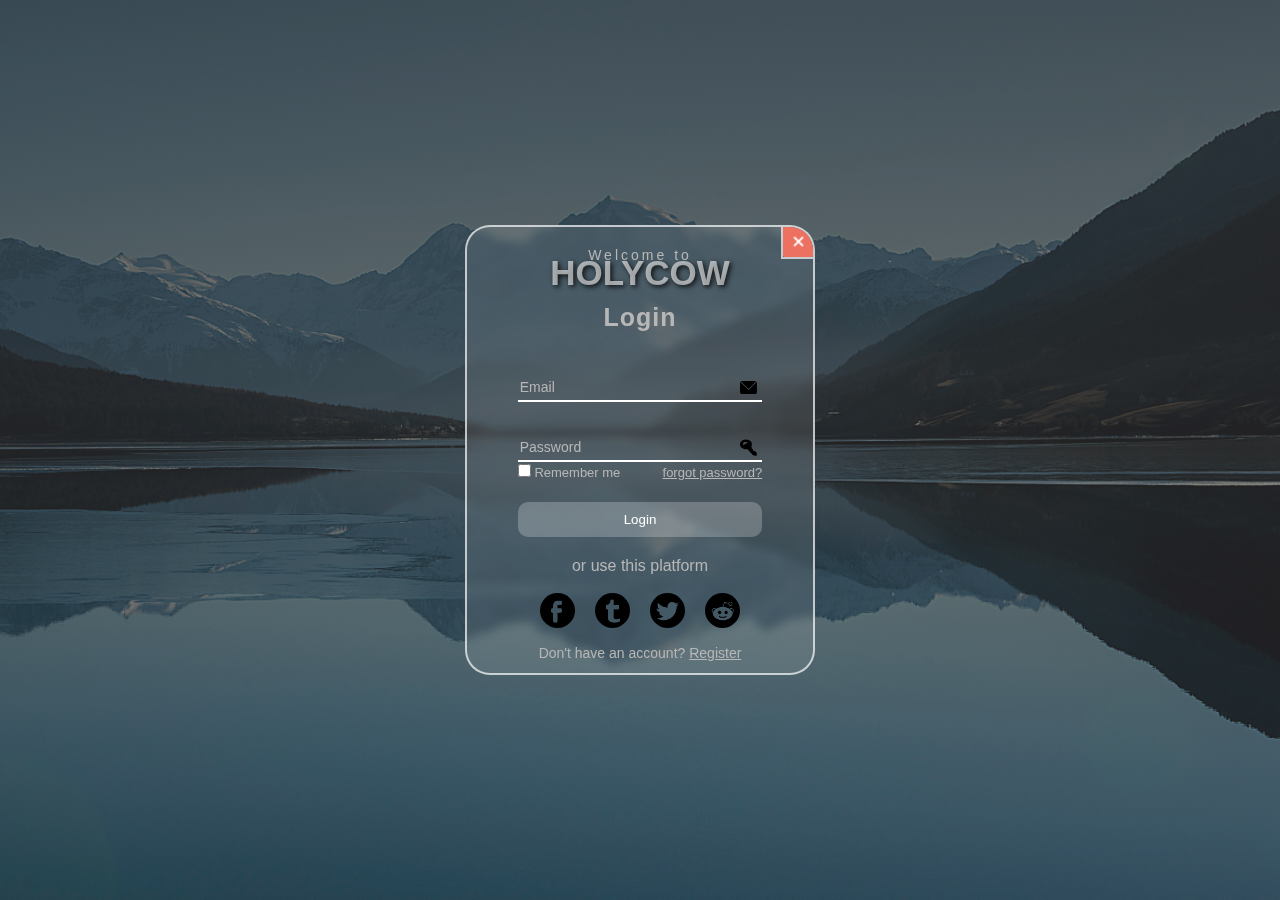
<file: creamyLatter/index.html>
<!DOCTYPE html>
<html lang="en">
<head>
    <meta charset="UTF-8">
    <meta name="viewport" content="width=device-width, initial-scale=1.0">
    <title>Login page</title>

    <link rel="stylesheet" href="style.css">
</head>
<body>
    <div class="banner">
        <div class="container">
            <a href="mainpage.html">
                <img src="Button-Close.png" id="close-button" onclick="location.href='mainpage.html'">
            </a>
            <div class="logo">
                <span>Welcome to</span>
                <h2>HolyCow</h2>
            </div>
            <form action="#">
                <label id="login-label">Login</label>

                <div class="box-input">
                    <img src="envelope@High.png" id="email-img">
                    <input type="email" required>
                    <label>Email</label>
                </div>
                <div class="box-input">
                    <img src="key@High.png" id="pass-img">
                    <input type="password" required>
                    <label>Password</label>
                </div>
                <div class="forgot-me">
                    <div class="remember-me">
                        <input type="checkbox">
                        <label>Remember me</label>
                    </div>
                    <a href="#">forgot password?</a>
                </div>
                <button type="button">Login</button>
            </form>
            <span>or use this platform</span>
            <div class="media">
                <img src="facebook@High.png" alt="">
                <img src="tumblr@High.png" alt="">
                <img src="twitter@High.png" alt="">
                <img src="reddit@High.png" alt="">
            </div>
            <div class="register">
                <span>Don't have an account? </span><a href="registration.html">Register</a>
            </div>
        </div>
    </div>
    
</body>
</html>
</file>
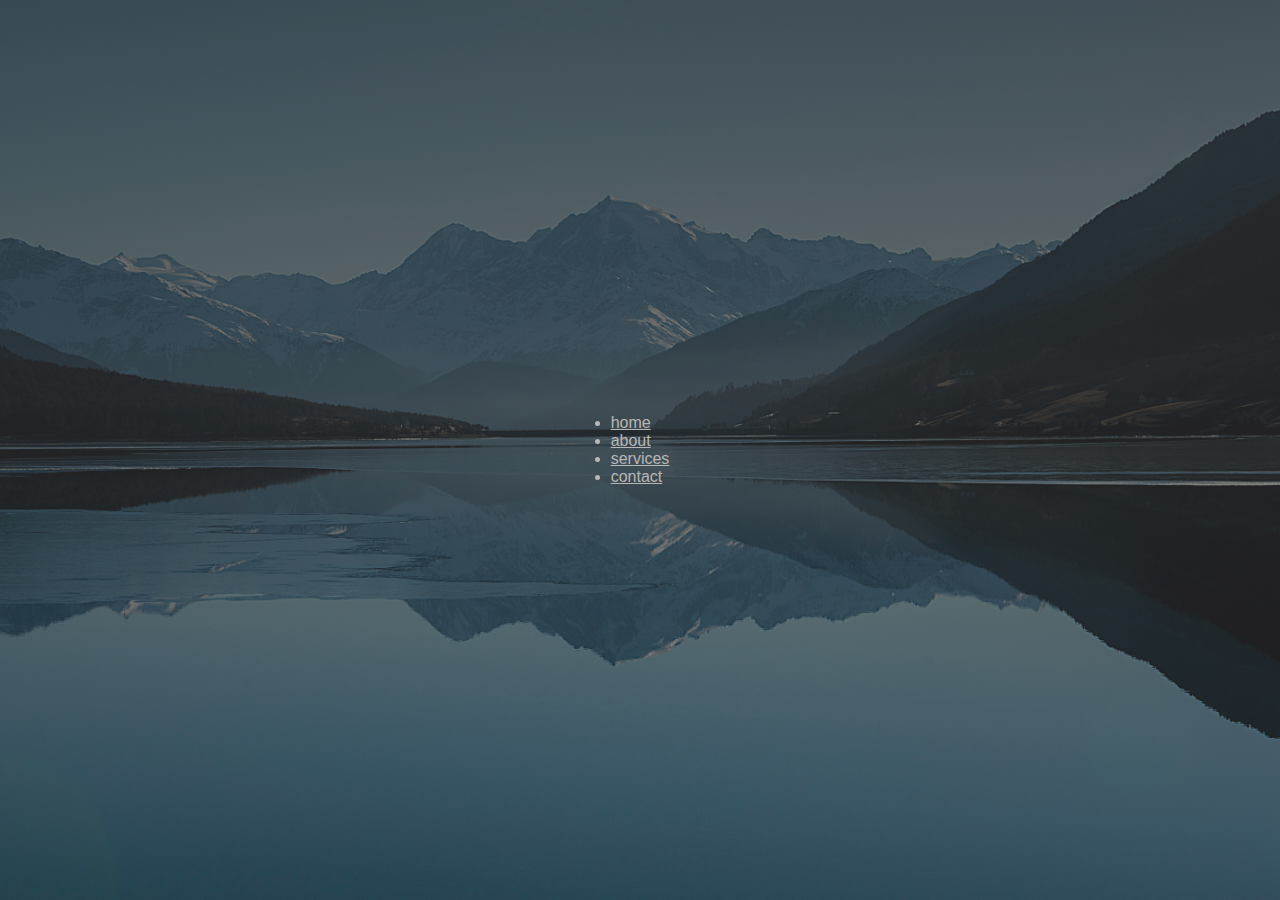
<file: mainpage.html>
<!DOCTYPE html>
<html lang="en">
<head>
    <meta charset="UTF-8">
    <meta name="viewport" content="width=device-width, initial-scale=1.0">
    <title>Main Page</title>

    <link rel="stylesheet" href="style.css">
</head>
<body>
    <div class="banner">
        <div class="navbar">
            <ul>
                <li><a href="#">home</a></li>
                <li><a href="#">about</a></li>
                <li><a href="#">services</a></li>
                <li><a href="#">contact</a></li>
            </ul>
        </div>
    </div>
    
</body>
</html>
</file>
<file: creamyLatter/style.css>
*{
    padding: 0;
    margin: 0;
    font-family:'Segoe UI', Tahoma, Geneva, Verdana, sans-serif;
    box-sizing: border-box;
    color: rgb(184, 183, 183);
}
.banner{
    width: 100%;
    min-height: 100vh;
    background-color: white;
    background-position: center;
    background-size: cover;
    background-image: linear-gradient(rgba(53, 53, 53, 0.75), rgba(58, 58, 58, 0.477)), url('banner.jpg');
    background-repeat: no-repeat;
    display: flex;
    justify-content: center;
    align-items: center;
    flex-direction: column;
}
.container{
    width: 350px;
    min-height: 450px;
    padding: 10px;
    background: rgba(255, 255, 255, 0.095);
    backdrop-filter: blur(5px);
    border-radius: 25px;
    border: 2px solid rgba(255, 255, 255, 0.682);
    display: flex;
    justify-content: top;
    align-items: center;
    flex-direction: column;
    position: relative;
    overflow: hidden;
}
#close-button{
    position: absolute;
    top: -3px;
    right: -3px;
    width: 35px;
    height: 35px;
    overflow: hidden;
    border: 2px solid rgba(255, 255, 255, 0.682);
    cursor: pointer;
}
.logo{
    width: 100%;
    display: flex;
    justify-content: center;
    align-items: center;
    flex-direction: column;
}
.logo span{
    font-size: 14px;
    font-weight: 300;
    letter-spacing: 3px;
    transform: translateY(65%);
}
.logo h2{
    color: rgba(249, 249, 249, 0.607);
    font-size: 35px;
    text-shadow: 2px 2px 5px rgba(0, 0, 0, 0.84);
    text-transform: uppercase;
}
form{
    width: 100%;
    display: flex;
    justify-content: center;
    align-items: center;
    flex-direction: column;
}
#login-label{
    letter-spacing: 1px;
    font-size: 25px;
    font-weight: bold;
    margin: 10px 0;
}
.box-input{
    width: 75%;
    height: 30px;
    margin-top: 30px;
    display: flex;
    justify-content: center;
    align-items: center;
    flex-direction: row;
    position: relative;
}
.box-input label{
    font-size: 14px;
    position: absolute;
    left: 2px;
    transition: 0.5s;
    pointer-events: none;
}
.box-input input:focus~label,
.box-input input:valid~label{
    transform: translateY(-110%);
}
.box-input input{
    width: 100%;
    height: 100%;
    background: transparent;
    outline: none;
    border: none;
    border-bottom: 2px solid white;
}
#email-img{
    position: absolute;
    right: 5px;
    width: 17;
    height: 13px;;
}
#pass-img{
    position: absolute;
    right: 5px;
    width: 17px;
    height: 17px;
}
.forgot-me{
    width: 75%;
    height: 20px;
    font-size: 13px;
    display: flex;
    justify-content: space-between;
    align-items: center;
    flex-direction: row;
}
.forgot-me input{
    cursor: pointer;
}
.container button{
    width: 75%;
    height: 35px;
    margin: 20px 0;
    color: white;
    background: rgba(255, 255, 255, 0.23);
    outline: none;
    border: none;
    border-radius: 10px;
    cursor: pointer;
    transition: 0.5s;
}
.container button:hover{
    background: rgba(0, 0, 0, 0.359);
}
.container span{
    pointer-events: none;
}
.media{
    width: 75%;
    height: 50px;
    margin: 10px 0;
    display: flex;
    justify-content: center;
    align-items: center;
    flex-direction: row;
    gap: 20px;
}
.media img{
    width: 35px;
    height: 35px;
    border-radius: 25px;
    transition: .5s;
    cursor: pointer;
}
.media img:hover{
    width: 40px;
    height: 40px;
    margin: 0 15px;
}
.register{
    font-size: 14px;
}
.register span a{
    cursor: pointer;
}
</file>
<file: style.css>
*{
    padding: 0;
    margin: 0;
    font-family:'Segoe UI', Tahoma, Geneva, Verdana, sans-serif;
    box-sizing: border-box;
    color: rgb(184, 183, 183);
}
.banner{
    width: 100%;
    min-height: 100vh;
    background-color: white;
    background-position: center;
    background-size: cover;
    background-image: linear-gradient(rgba(53, 53, 53, 0.75), rgba(58, 58, 58, 0.477)), url('banner.jpg');
    background-repeat: no-repeat;
    display: flex;
    justify-content: center;
    align-items: center;
    flex-direction: column;
}
.container{
    width: 350px;
    min-height: 450px;
    padding: 10px;
    background: rgba(255, 255, 255, 0.095);
    backdrop-filter: blur(5px);
    border-radius: 25px;
    border: 2px solid rgba(255, 255, 255, 0.682);
    display: flex;
    justify-content: top;
    align-items: center;
    flex-direction: column;
    position: relative;
    overflow: hidden;
}
#close-button{
    position: absolute;
    top: -3px;
    right: -3px;
    width: 35px;
    height: 35px;
    overflow: hidden;
    border: 2px solid rgba(255, 255, 255, 0.682);
    cursor: pointer;
}
.logo{
    width: 100%;
    display: flex;
    justify-content: center;
    align-items: center;
    flex-direction: column;
}
.logo span{
    font-size: 14px;
    font-weight: 300;
    letter-spacing: 3px;
    transform: translateY(65%);
}
.logo h2{
    color: rgba(249, 249, 249, 0.607);
    font-size: 35px;
    text-shadow: 2px 2px 5px rgba(0, 0, 0, 0.84);
    text-transform: uppercase;
}
form{
    width: 100%;
    display: flex;
    justify-content: center;
    align-items: center;
    flex-direction: column;
}
#login-label{
    letter-spacing: 1px;
    font-size: 25px;
    font-weight: bold;
    margin: 10px 0;
}
.box-input{
    width: 75%;
    height: 30px;
    margin-top: 30px;
    display: flex;
    justify-content: center;
    align-items: center;
    flex-direction: row;
    position: relative;
}
.box-input label{
    font-size: 14px;
    position: absolute;
    left: 2px;
    transition: 0.5s;
    pointer-events: none;
}
.box-input input:focus~label,
.box-input input:valid~label{
    transform: translateY(-110%);
}
.box-input input{
    width: 100%;
    height: 100%;
    background: transparent;
    outline: none;
    border: none;
    border-bottom: 2px solid white;
}
#email-img{
    position: absolute;
    right: 5px;
    width: 17;
    height: 13px;;
}
#pass-img{
    position: absolute;
    right: 5px;
    width: 17px;
    height: 17px;
}
.forgot-me{
    width: 75%;
    height: 20px;
    font-size: 13px;
    display: flex;
    justify-content: space-between;
    align-items: center;
    flex-direction: row;
}
.forgot-me input{
    cursor: pointer;
}
.container button{
    width: 75%;
    height: 35px;
    margin: 20px 0;
    color: white;
    background: rgba(255, 255, 255, 0.23);
    outline: none;
    border: none;
    border-radius: 10px;
    cursor: pointer;
    transition: 0.5s;
}
.container button:hover{
    background: rgba(0, 0, 0, 0.359);
}
.container span{
    pointer-events: none;
}
.media{
    width: 75%;
    height: 50px;
    margin: 10px 0;
    display: flex;
    justify-content: center;
    align-items: center;
    flex-direction: row;
    gap: 20px;
}
.media img{
    width: 35px;
    height: 35px;
    border-radius: 25px;
    transition: .5s;
    cursor: pointer;
}
.media img:hover{
    width: 40px;
    height: 40px;
    margin: 0 15px;
}
.register{
    font-size: 14px;
}
.register span a{
    cursor: pointer;
}
</file>
